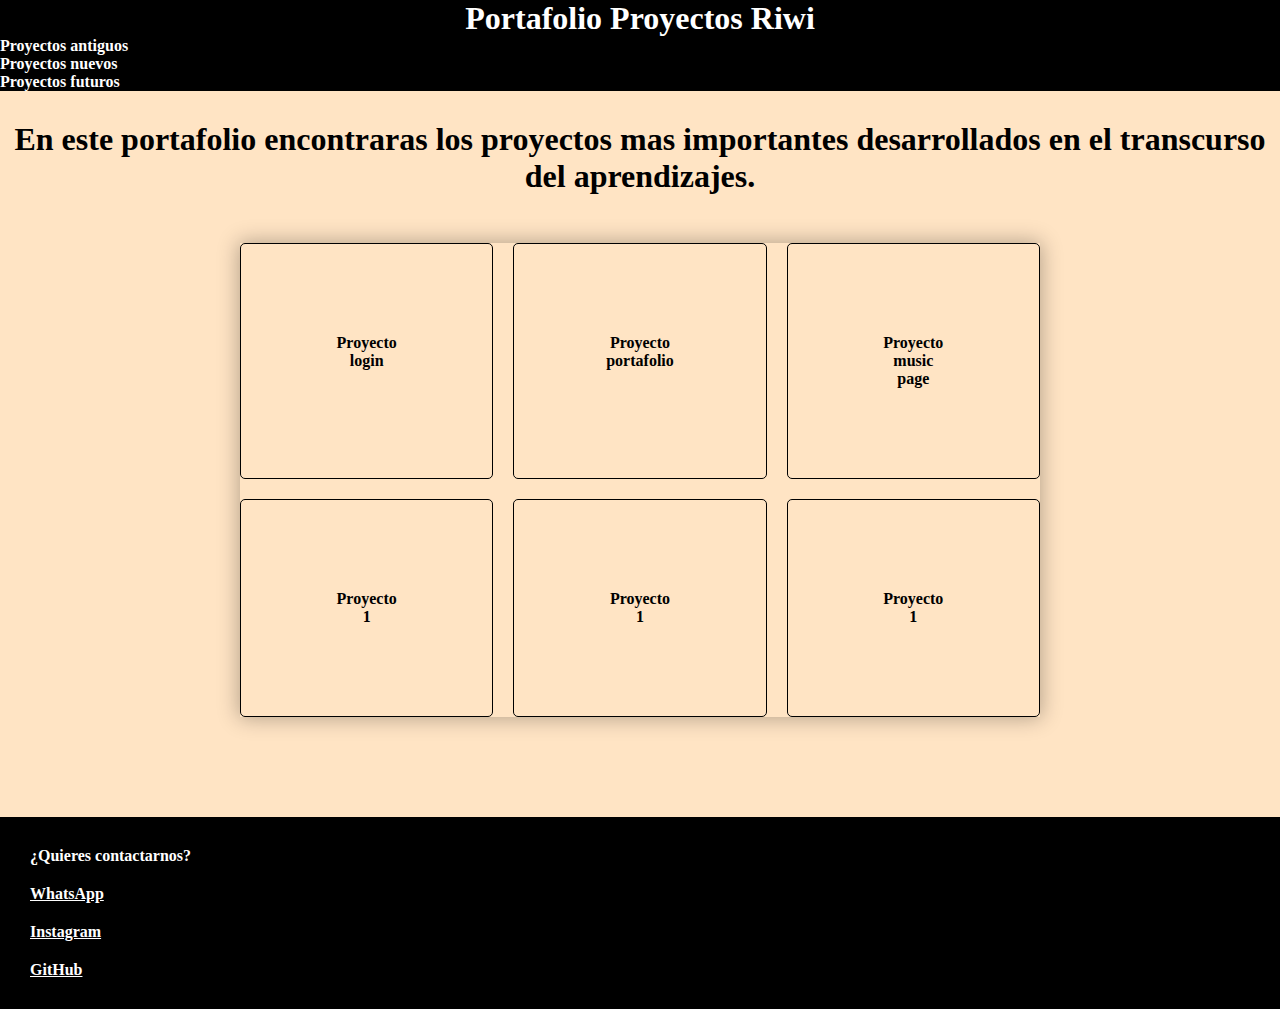
<file: index.html>
<!DOCTYPE html>
<html lang="en">
<head>
    <meta charset="UTF-8">
    <meta name="viewport" content="width=device-width, initial-scale=1.0">
    <link rel="stylesheet" href="./style.css">
    <title>Portafolio personal</title>
</head>
    <header>
        <div>
            <h1>Portafolio Proyectos Riwi</h1>
        </div>
        <div class="enlaces">
            <nav>
                <ul>
                    <li>
                        <a href="">Proyectos antiguos</a>
                        <a href="">Proyectos nuevos</a>
                        <a href="">Proyectos futuros</a>
                    </li>
                </ul>
            </nav>
        </div>
    </header>

<body>
    <main>
        <div class="parrafo">
            <p>En este portafolio encontraras los proyectos mas importantes desarrollados en el transcurso del aprendizajes.</p>
        </div>

        <div class="container">
            <div class="proyecto"><a href="./login.html">Proyecto login</a></div>
            <div class="proyecto"><a href="./portafolio/index.html">Proyecto portafolio</a></div>
            <div class="proyecto"><a href="./portafolio/music.html">Proyecto music page</a></div>
            <div class="proyecto"><a href="">Proyecto 1</a></div>
            <div class="proyecto"><a href="">Proyecto 1</a></div>
            <div class="proyecto"><a href="">Proyecto 1</a></div>
        </div>
    </main>

    <footer>
        <p>¿Quieres contactarnos?</p>
        <div>
            <a class="link" href="https://www.whatsapp.com/?lang=es_LA">WhatsApp</a>
            <a class="link" href="https://www.instagram.com/">Instagram</a>
            <a class="link" href="https://github.com/">GitHub</a>
        </div>
    </footer>
</body>
</html>
</file>
<file: style.css>
*{
    padding: 0;
    margin: 0;
}

body{
    background-color: bisque;
    font-weight: bold;
}

header{
    background-color: black;
    color: white;
    text-align: center;
    .enlaces a{
        display: flex;
        width: 250px;
        color: white;
        text-decoration: none;
    }
}

main{
    max-width: 100%;
}

.parrafo{
    font-size: 2em;
    margin-top: 30px;
    text-align: center;
}

.container{
    width: 800px;
    max-width: 100%;
    margin: 100px auto;
    margin-top: 3em;
    background-color: bisque;
    box-shadow: 0 0 20px 1px rgba(0, 0, 0, 0.3);
    display: grid;
    grid-template-columns: repeat(3, 1fr);
    grid-template-rows: 2fr;
    gap: 20px;
    cursor: pointer;
}

.proyecto{
    padding: 90px;
    color: black;
    border: 1px solid black;
    border-radius: 5px;
    text-align: center;
}

.proyecto a{
    text-decoration: none;
    color: black;
    cursor: pointer;
}

a:hover{
    color: brown;
}

footer{
    background-color: black;
    padding: 30px;
    color: white;
    .link{
        color: white;
        display: flex;
        margin-top: 20px;
        gap: 20px;
    }
    
}

@media (max-width:600px){
    body{
        background-color: blue;
    }

    header h1 .enlaces{
        display: flex;
        width: 0;
        height: 0;
    }

    main{
        display: grid;
        grid-template-columns: auto;
        grid-template-rows: auto;
    }
    
}

@media (max-width:480px){
    body{
        background-color: aqua;
    }

    header h1 .enlaces{
        display: flex;
        width: 0;
        height: 0;
    }

    main{
        display: grid;
        grid-template-columns: auto;
        grid-template-rows: auto;
    }
    
}
</file>
